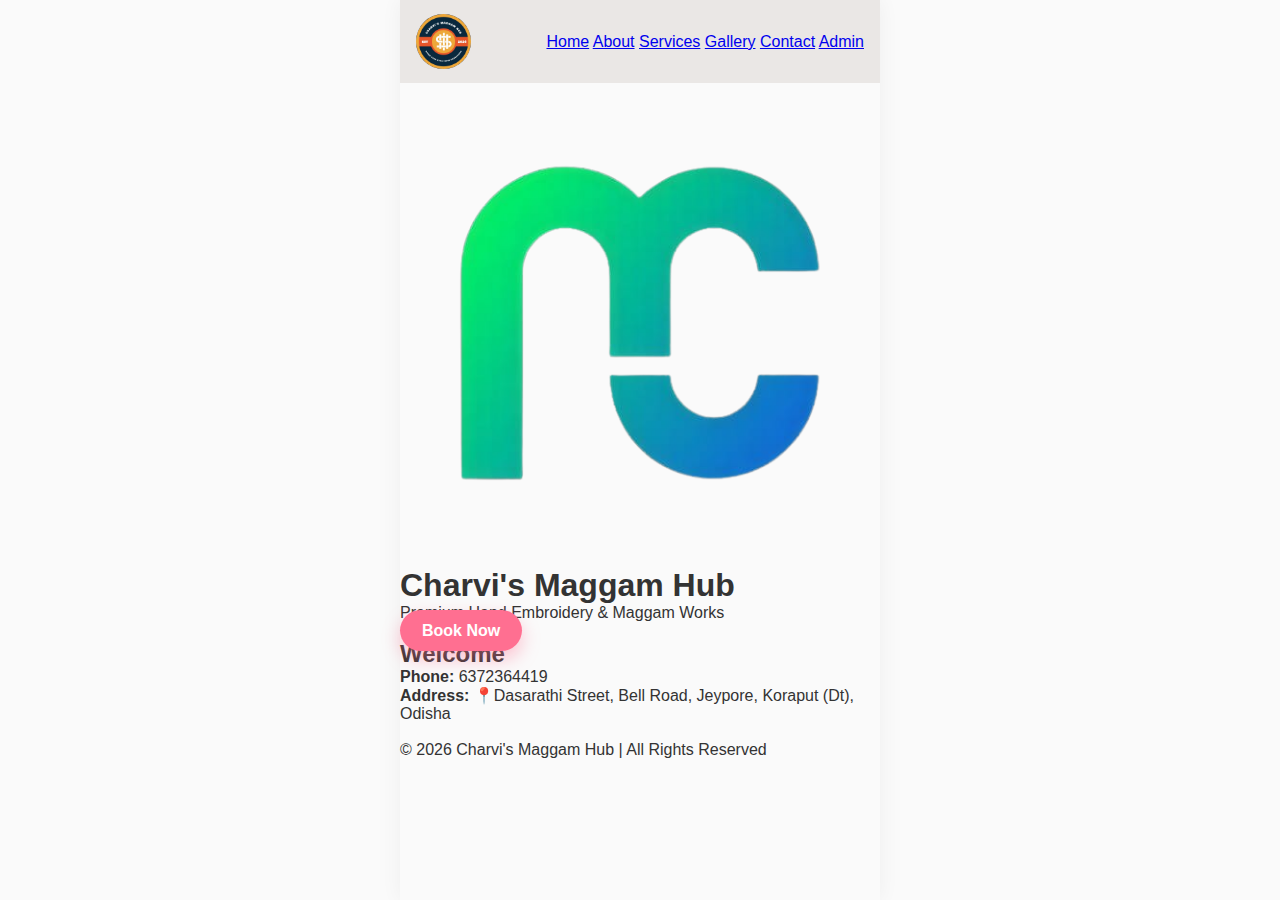
<file: index.html>
<!DOCTYPE html>
<html lang="en">
<head>
<meta charset="UTF-8">
<meta name="viewport" content="width=device-width, initial-scale=1">

<title>Home - Charvi's Maggam Hub</title>

<!-- SEO -->
<meta name="description" content="Charvi's Maggam Hub - Premium Bridal Maggam Work, Blouse Embroidery, Saree Work and Custom Embroidery in Jeypore, Odisha.">
<meta name="keywords" content="Maggam Work, Embroidery, Bridal Blouse, Odisha, Jeypore, Hand Work, Saree Work">
<meta name="author" content="Charvi's Maggam Hub">

<link rel="stylesheet" href="style.css">
</head>

<body>

<!-- Navbar -->
<header class="navbar">
  <img src="logo.png.jpg" class="nav-logo">
  <nav>
    <a href="index.html" class="active">Home</a>
    <a href="about.html">About</a>
    <a href="services.html">Services</a>
    <a href="gallery.html">Gallery</a>
    <a href="contact.html">Contact</a>
    <a href="admin.html">Admin</a>
  </nav>
</header>

<!-- Hero Section -->
<section class="hero">
  <img src="logo.png" class="logo">
  <h1>Charvi's Maggam Hub</h1>
  <p>Premium Hand Embroidery & Maggam Works</p>
  <a href="contact.html" class="btn">Book Now</a>
</section>

<!-- Welcome Section -->
<section class="sec">
<h2>Welcome</h2>
</section>

<!-- Footer -->
<footer>
  <p><strong>Phone:</strong> 6372364419</p>
  <p><strong>Address:</strong> 📍Dasarathi Street, Bell Road, Jeypore, Koraput (Dt), Odisha</p>
  <br>
  © 2026 Charvi's Maggam Hub | All Rights Reserved
</footer>

</body>
</html>
</file>
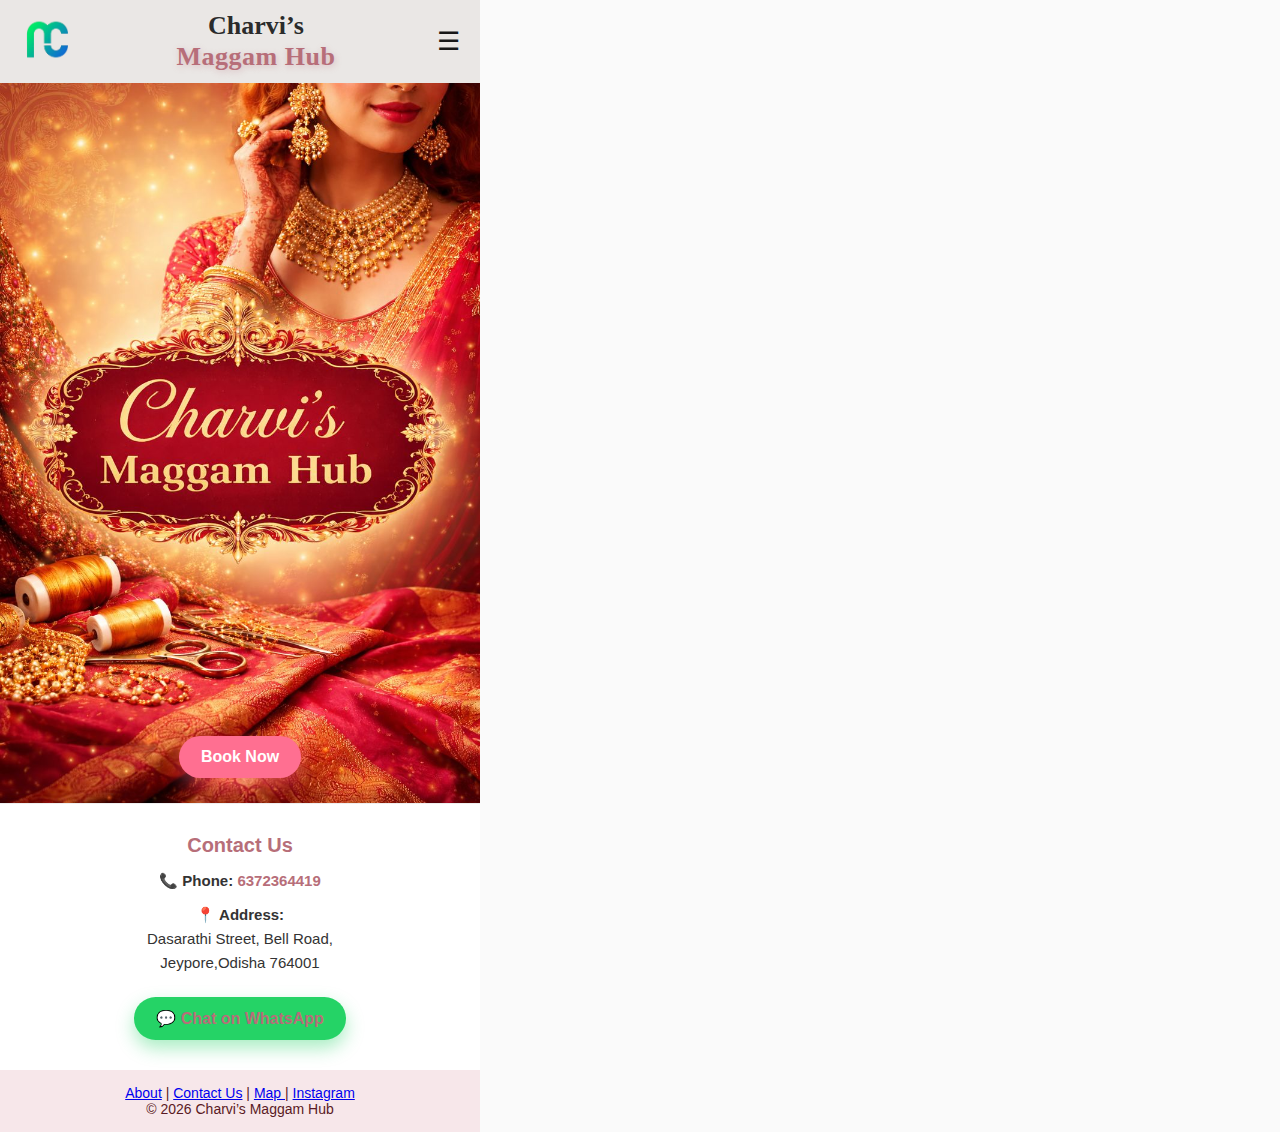
<file: frontend/index.html>
<!DOCTYPE html>
<html lang="en">
<head>
<meta charset="UTF-8">
<meta name="viewport" content="width=device-width, initial-scale=1">

<title>Home - Charvi's Maggam Hub</title>

<!-- SEO -->
<meta name="description" content="Charvi's Maggam Hub - Premium Bridal Maggam Work, Blouse Embroidery, Saree Work and Custom Embroidery in Jeypore, Odisha.">
<meta name="keywords" content="Maggam Work, Embroidery, Bridal Blouse, Odisha, Jeypore, Hand Work, Saree Work">
<meta name="author" content="Charvi's Maggam Hub">

<link rel="icon" type="image/png" href="favicon.png">
<link rel="stylesheet" href="style.css">
<link rel="manifest" href="manifest.json">
<meta name="theme-color" content="#b76e79">

</head>

<body>

<header class="navbar">
  <div class="nav-left">
    <img src="logo.png" class="nav-logo">
  </div>
  
  <div class="brand-text vertical">
  <span class="brand-normal">Charvi’s</span>
  <span class="brand-cursive">Maggam Hub</span>
</div>


  <!-- Toggle Icon -->
  <div class="menu-toggle" onclick="toggleMenu()">☰</div>

  <!-- Menu Links -->
  <nav id="navMenu" class="nav-menu">
    <a href="index.html">Home</a>
    <a href="gallery.html">Gallery</a>
    <a href="booking.html">Book Now</a>
    <a href="contact.html">Contact</a>
  </nav>
</header>


<!-- Hero Section -->
<section class="hero">
  <!-- Mobile banner (FULL IMAGE) -->
  <img src="banner-mobile.png" class="hero-img mobile-banner" alt="Charvi's Maggam Hub Mobile Banner">

  <div class="hero-content">
    <a href="booking.html" class="btn">Book Now</a>
  </div>
</section>

<!-- CONTACT DETAILS (HOME PAGE) -->
<section class="home-contact">
  <h3>Contact Us</h3>

  <p>
    📞 <strong>Phone:</strong>
    <a href="tel:6372364419">6372364419</a>
  </p>

  <p>
    📍 <strong>Address:</strong><br>
    Dasarathi Street, Bell Road,<br>
    Jeypore,Odisha 764001
  </p>

  <a href="https://wa.me/916372364419" class="whatsapp-btn" target="_blank">
    💬 Chat on WhatsApp
  </a>
</section>

<script>
function toggleMenu(){
  document.getElementById("navMenu").classList.toggle("show");
}
</script>
<!-- Footer -->
<footer class="footer">

  <div class="footer-links-inline">
    <a href="about.html"><i class="fa-solid fa-circle-info"></i> About</a>
    <span>|</span>

    <a href="#home-contact"><i class="fa-solid fa-phone"></i> Contact Us</a>
    <span>|</span>

    <a href="https://www.google.com/maps?q=Dasarathi+Street+Bell+Road+Jeypore+Odisha"
       target="_blank">
       <i class="fa-solid fa-location-dot"></i> Map
    </a>
    <span>|</span>

    <a href="https://www.instagram.com/YOUR_INSTAGRAM_ID" target="_blank">
      <i class="fa-brands fa-instagram"></i> Instagram
    </a>
  </div>

  <p class="footer-copy">
    © 2026 Charvi’s Maggam Hub
  </p>
</footer>

</body>
</html>
</file>
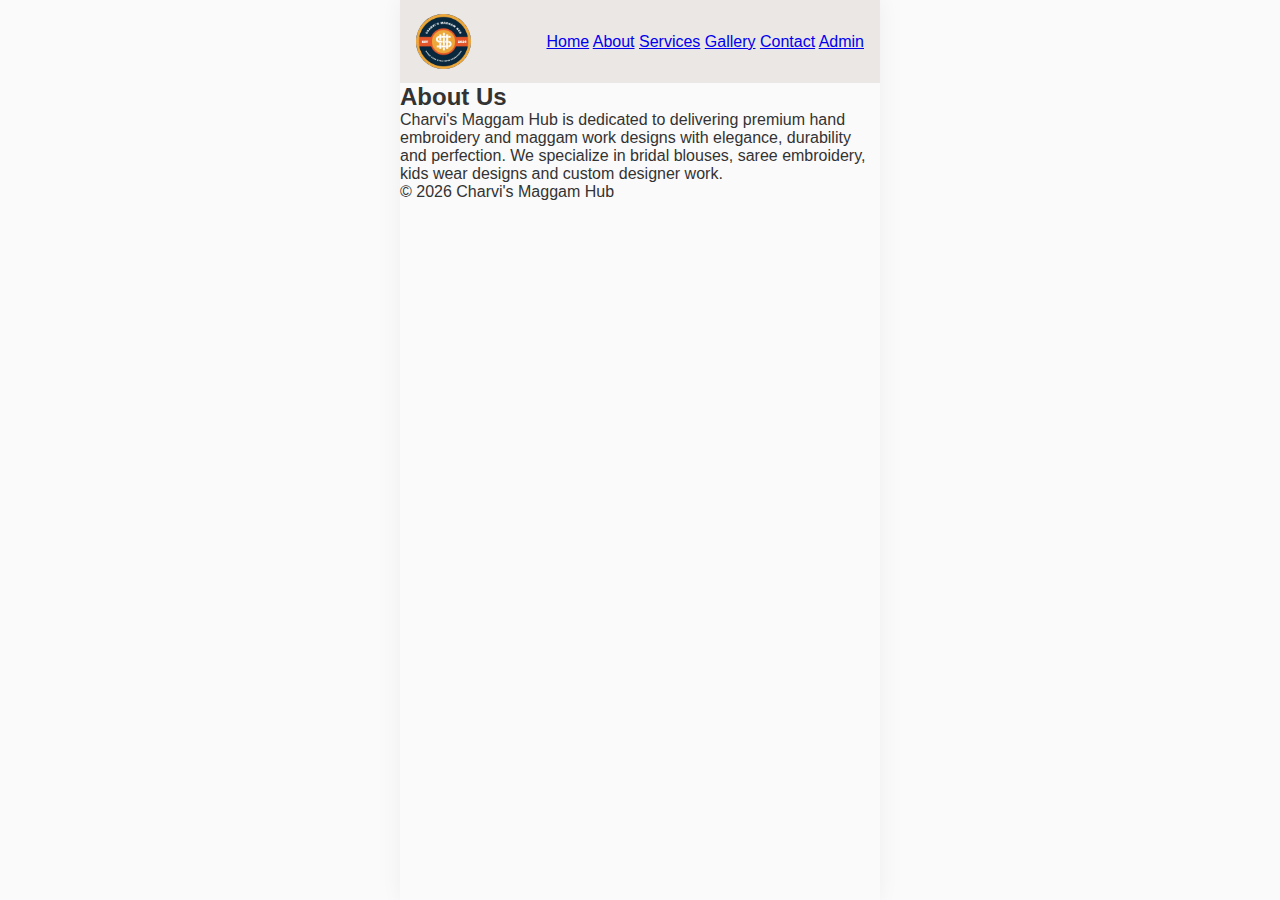
<file: about.html>
<!DOCTYPE html>
<html lang="en">
<head>
<meta charset="UTF-8">
<meta name="viewport" content="width=device-width, initial-scale=1">
<title>About - Charvi's Maggam Hub</title>
<link rel="stylesheet" href="style.css">
</head>

<body>

<header class="navbar">
<img src="logo.png.jpg" class="nav-logo">
<nav>
<a href="index.html">Home</a>
<a href="about.html" class="active">About</a>
<a href="services.html">Services</a>
<a href="gallery.html">Gallery</a>
<a href="contact.html">Contact</a>
<a href="admin.html">Admin</a>
</nav>
</header>

<section class="sec">
<h2>About Us</h2>
<p>
Charvi's Maggam Hub is dedicated to delivering premium hand embroidery and 
maggam work designs with elegance, durability and perfection. We specialize in 
bridal blouses, saree embroidery, kids wear designs and custom designer work.
</p>
</section>

<footer>© 2026 Charvi's Maggam Hub</footer>
</body>
</html>
</file>
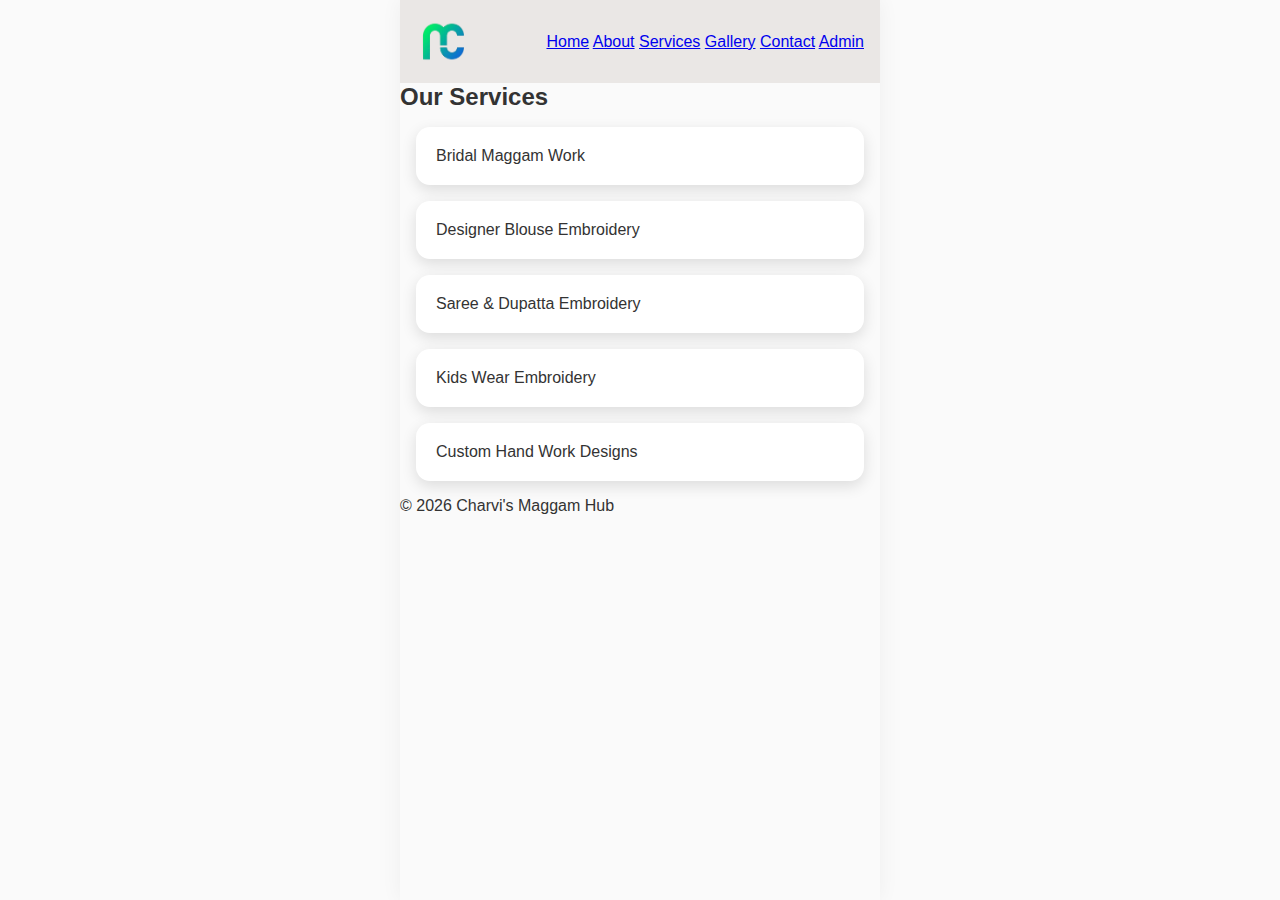
<file: services.html>
<!DOCTYPE html>
<html lang="en">
<head>
<meta charset="UTF-8">
<meta name="viewport" content="width=device-width, initial-scale=1">
<title>Services - Charvi's Maggam Hub</title>
<link rel="stylesheet" href="style.css">
</head>

<body>

<header class="navbar">
<img src="logo.png" class="nav-logo">
<nav>
<a href="index.html">Home</a>
<a href="about.html">About</a>
<a href="services.html" class="active">Services</a>
<a href="gallery.html">Gallery</a>
<a href="contact.html">Contact</a>
<a href="admin.html">Admin</a>
</nav>
</header>

<section class="sec">
<h2>Our Services</h2>

<div class="card">Bridal Maggam Work</div>
<div class="card">Designer Blouse Embroidery</div>
<div class="card">Saree & Dupatta Embroidery</div>
<div class="card">Kids Wear Embroidery</div>
<div class="card">Custom Hand Work Designs</div>

</section>

<footer>© 2026 Charvi's Maggam Hub</footer>
</body>
</html>
</file>
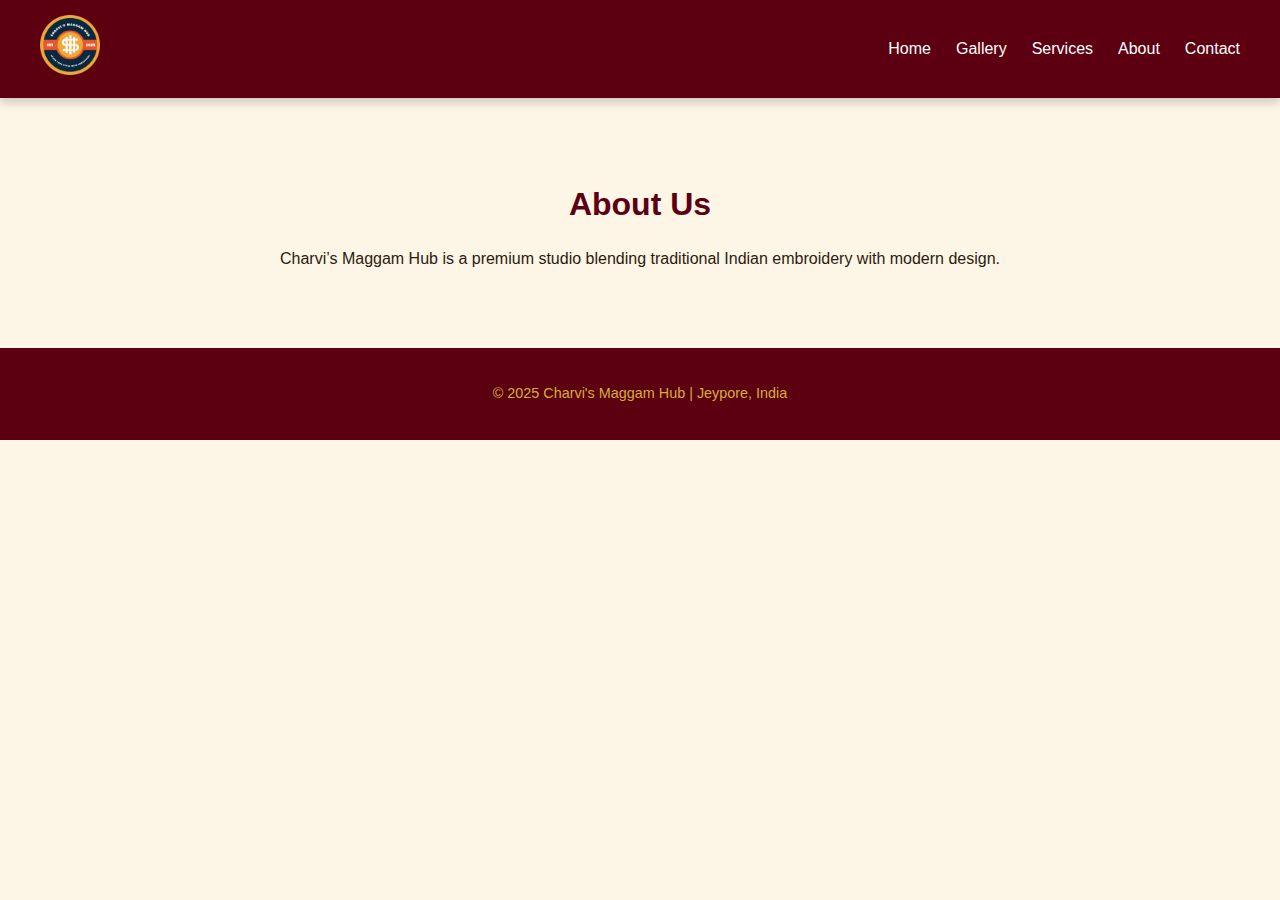
<file: Charvis_Maggam_Hub/about.html>
<!DOCTYPE html>
<html lang="en">
<head>
<meta charset="UTF-8">
<meta name="viewport" content="width=device-width, initial-scale=1.0">
<title>About | Charvi's Maggam Hub</title>
<link rel="stylesheet" href="assets/style.css">
</head>
<body>

<nav>
  <div class="logo"><a href="index.html"><img src="assets/images/logo.png.png" alt="Logo"></a></div>
  <ul id="nav-links"></ul>
</nav>

<section class="about-page">
  <h1>About Us</h1>
  <p id="about-text-display"></p>
</section>

<footer>
  <p>© 2025 Charvi's Maggam Hub | Jeypore, India</p>
</footer>

<script>
// Navigation menu
const navLinks = document.getElementById('nav-links');
const menu = JSON.parse(localStorage.getItem('navMenu')) || ["Home","Gallery","Services","About","Contact"];
navLinks.innerHTML = '';
menu.forEach(item=>{
  const li=document.createElement('li');
  const link=document.createElement('a');
  link.href=item.toLowerCase()+".html"; link.innerText=item; li.appendChild(link);
  navLinks.appendChild(li);
});

// About text
document.getElementById('about-text-display').innerText = localStorage.getItem('aboutText') || "Charvi’s Maggam Hub is a premium studio blending traditional Indian embroidery with modern design.";
</script>

</body>
</html>
</file>
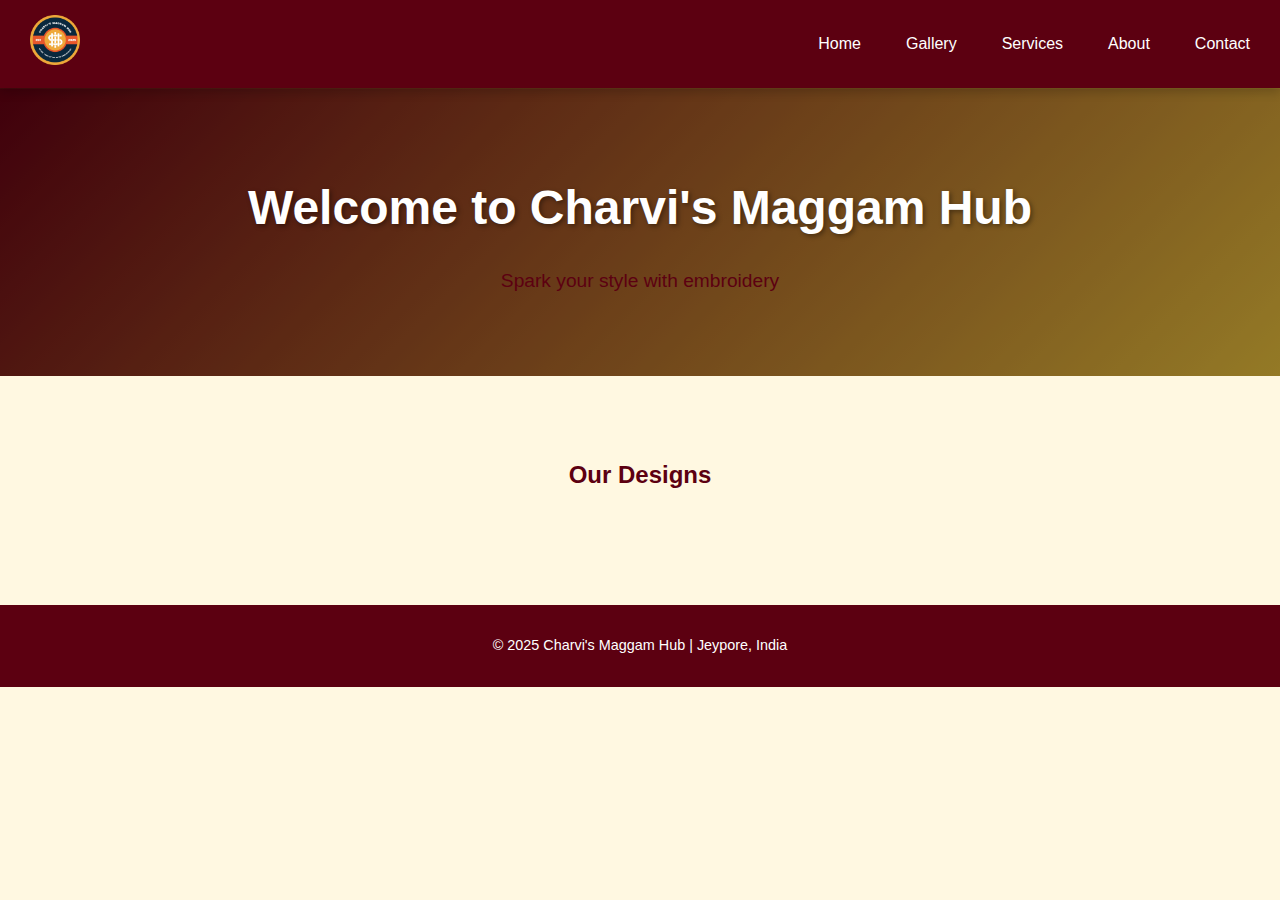
<file: Charvis_Maggam_Hub/gallery.html>
<!DOCTYPE html>
<html lang="en">
<head>
<meta charset="UTF-8">
<meta name="viewport" content="width=device-width, initial-scale=1.0">
<title>Gallery | Charvi's Maggam Hub</title>
<link rel="stylesheet" href="assets/style.css">
<style>
body { font-family: 'Poppins', sans-serif; background-color:#fff8e1; margin:0; }
nav { display:flex; justify-content:space-between; align-items:center; padding:15px 30px; background:#5c0011; }
nav .logo img { height:50px; }
nav ul { list-style:none; display:flex; gap:20px; margin:0; padding:0; }
nav ul li a { color:#fff; text-decoration:none; font-weight:500; }
.hero { text-align:center; padding:50px 20px; color:#5c0011; }
.gallery-container { display:flex; flex-wrap:wrap; gap:15px; padding:20px; justify-content:center; }
.gallery-container img, .gallery-container video { width:250px; border-radius:12px; }
</style>
</head>
<body>

<nav>
  <div class="logo"><a href="index.html"><img src="assets/images/logo.png.png" alt="Logo"></a></div>
  <ul id="nav-links"></ul>
</nav>

<section class="hero">
  <h1 id="hero-heading"></h1>
  <p id="hero-slogan"></p>
</section>

<section class="gallery">
  <h2 style="text-align:center; color:#5c0011;">Our Designs</h2>
  <div class="gallery-container" id="gallery-container"></div>
</section>

<footer style="text-align:center; padding:15px; background:#5c0011; color:#fff;">
  <p>© 2025 Charvi's Maggam Hub | Jeypore, India</p>
</footer>

<script>
// Navigation menu
const navLinks = document.getElementById('nav-links');
const menu = JSON.parse(localStorage.getItem('navMenu')) || ["Home","Gallery","Services","About","Contact"];
navLinks.innerHTML = '';
menu.forEach(item=>{
  const li=document.createElement('li');
  const link=document.createElement('a');
  link.href=item.toLowerCase()+".html"; link.innerText=item; li.appendChild(link);
  navLinks.appendChild(li);
});

// Hero
document.getElementById('hero-heading').innerText = localStorage.getItem('heroText') || "Welcome to Charvi's Maggam Hub";
document.getElementById('hero-slogan').innerText = localStorage.getItem('siteSlogan') || "Spark your style with embroidery";

// Gallery images
const galleryContainer = document.getElementById('gallery-container');
const galleryImages = JSON.parse(localStorage.getItem('galleryImages')) || [];
galleryImages.forEach(imgSrc=>{
  const img = document.createElement('img');
  img.src = imgSrc;
  galleryContainer.appendChild(img);
});

// Gallery videos
const galleryVideos = JSON.parse(localStorage.getItem('galleryVideos')) || [];
galleryVideos.forEach(videoSrc=>{
  const video = document.createElement('video');
  video.src = videoSrc;
  video.controls = true;
  galleryContainer.appendChild(video);
});
</script>

</body>
</html>
</file>
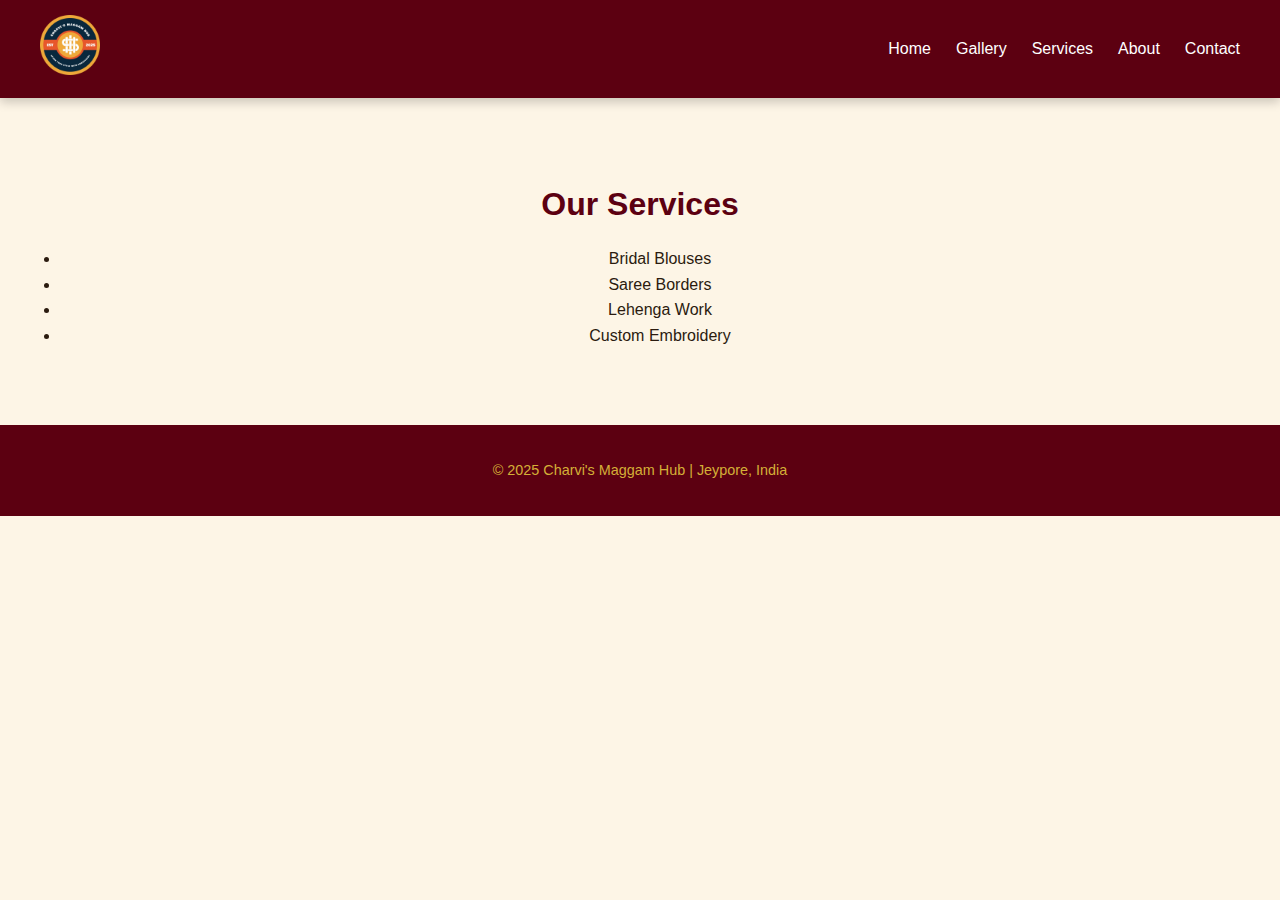
<file: Charvis_Maggam_Hub/services.html>
<!DOCTYPE html>
<html lang="en">
<head>
<meta charset="UTF-8">
<meta name="viewport" content="width=device-width, initial-scale=1.0">
<title>Services | Charvi's Maggam Hub</title>
<link rel="stylesheet" href="assets/style.css">
</head>
<body>

<nav>
  <div class="logo"><a href="index.html"><img src="assets/images/logo.png.png" alt="Logo"></a></div>
  <ul id="nav-links"></ul>
</nav>

<section class="services-page">
  <h1>Our Services</h1>
  <ul>
    <li>Bridal Blouses</li>
    <li>Saree Borders</li>
    <li>Lehenga Work</li>
    <li>Custom Embroidery</li>
  </ul>
</section>

<footer>
  <p>© 2025 Charvi's Maggam Hub | Jeypore, India</p>
</footer>

<script>
// Navigation menu
const navLinks = document.getElementById('nav-links');
const menu = JSON.parse(localStorage.getItem('navMenu')) || ["Home","Gallery","Services","About","Contact"];
navLinks.innerHTML = '';
menu.forEach(item=>{
  const li=document.createElement('li');
  const link=document.createElement('a');
  link.href=item.toLowerCase()+".html"; link.innerText=item; li.appendChild(link);
  navLinks.appendChild(li);
});
</script>

</body>
</html>
</file>
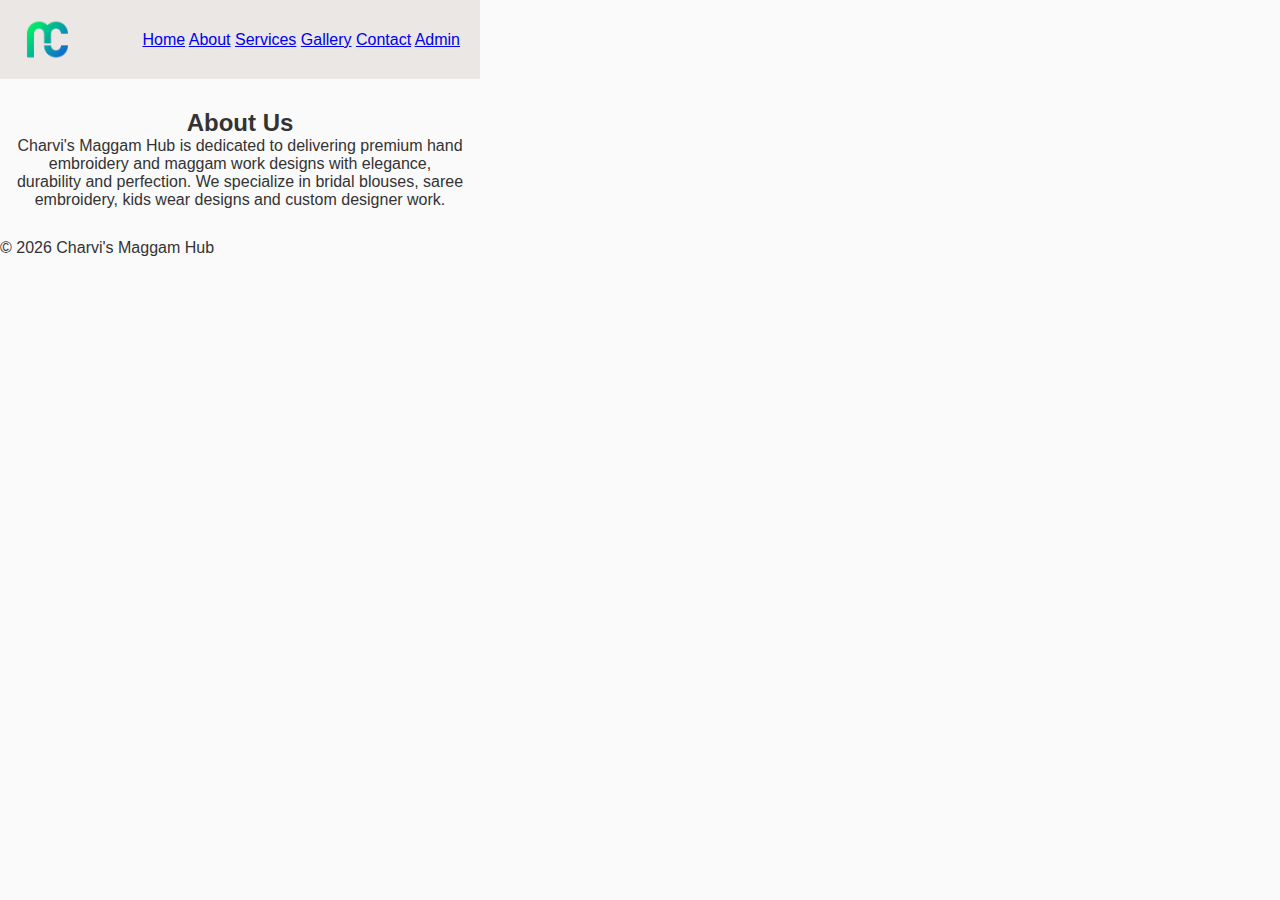
<file: frontend/about.html>
<!DOCTYPE html>
<html lang="en">
<head>
<meta charset="UTF-8">
<meta name="viewport" content="width=device-width, initial-scale=1">
<title>About - Charvi's Maggam Hub</title>
<link rel="icon" type="image/png" href="favicon.png">
<link rel="stylesheet" href="style.css">
<link rel="manifest" href="manifest.json">
<meta name="theme-color" content="#b76e79">
</head>

<body>

<header class="navbar">
<img src="logo.png" class="nav-logo">
<nav>
<a href="index.html">Home</a>
<a href="about.html" class="active">About</a>
<a href="services.html">Services</a>
<a href="gallery.html">Gallery</a>
<a href="contact.html">Contact</a>
<a href="admin.html">Admin</a>
</nav>
</header>

<section class="sec">
<h2>About Us</h2>
<p>
Charvi's Maggam Hub is dedicated to delivering premium hand embroidery and 
maggam work designs with elegance, durability and perfection. We specialize in 
bridal blouses, saree embroidery, kids wear designs and custom designer work.
</p>
</section>

<footer>© 2026 Charvi's Maggam Hub</footer>
</body>
</html>
</file>
<file: frontend/style.css>
*{
  margin:0;
  padding:0;
  box-sizing:border-box;
  font-family:Segoe UI, Arial, sans-serif;
}

/* ================= FORCE MOBILE VIEW ================= */
body{
  max-width:480px;          /* MOBILE ONLY */
  margin:0 auto;            /* center on desktop */
  background:#fafafa;
  color:#333;
}

/* ================= NAVBAR ================= */
/* ================= HAMBURGER MENU ================= */

/* NAVBAR */
.navbar{
  position:relative;
  display:flex;
  justify-content:space-between;
  align-items:center;
  padding:12px 20px;
  background:#eae7e5;
  color:rgb(23, 23, 23);
}

.nav-logo{
  width:55px;
  border-radius:50%;
}


/* ================= BRAND TEXT LOGO ================= */

.brand-text{
  display:flex;
  flex-direction:column;     /* 🔥 stack vertically */
  align-items:center;        /* center align */
  line-height:1.1;
}

/* Charvi’s – top text */
.brand-normal{
  font-family: 'DM Serif Display', serif;
  font-size:26px;
  font-weight:600;
  color:#2b2b2b;
}

/* Maggam Hub – bottom cursive */
.brand-cursive{
  font-family: "Brush Script MT", "Lucida Handwriting", cursive;
  font-size:26px;
  font-weight:700;
  color:#b76e79;
  letter-spacing:0.5px;
  margin-top:2px;
  text-shadow:1px 2px 6px rgba(183,110,121,0.35);
}



/* Toggle icon */
.menu-toggle{
  font-size:26px;
  cursor:pointer;
  user-select:none;
}

/* Menu */
.nav-menu{
  position:absolute;
  top:60px;
  right:15px;
  background:rgb(12, 12, 12);
  border-radius:14px;
  box-shadow:0 10px 30px rgba(244, 242, 242, 0.2);
  display:none;
  flex-direction:column;
  min-width:160px;
  overflow:hidden;
  z-index:999;
}

.nav-menu a{
  padding:12px 18px;
  text-decoration:none;
  color:#f3efef;
  font-weight:600;
  border-bottom:1px solid #eee;
}

.nav-menu a:last-child{
  border-bottom:none;
}

.nav-menu a:hover{
  background:#f6f4f4;
}

/* Show menu */
.nav-menu.show{
  display:flex;
}


/* ================= HERO (MOBILE ONLY) ================= */
.hero{
  position:relative;
}

.hero-img{
  width:100%;
  height:auto;              /* FULL IMAGE */
  object-fit:contain;       /* NO CROPPING */
  display:block;
}

/* Book Now button bottom-center */
.hero-content{
  position:absolute;
  left:0;
  right:0;
  bottom:25px;
  display:flex;
  justify-content:center;
}

/* Button */
.btn{
  background:#ff6f91;
  color:white;
  padding:12px 22px;
  border-radius:30px;
  text-decoration:none;
  font-size:16px;
  font-weight:600;
  box-shadow:0 8px 18px rgba(255,111,145,0.4);
}

/* ================= SECTIONS ================= */
.sec{
  padding:30px 16px;
  text-align:center;
}

/* ================= CARDS ================= */
.card{
  background:white;
  padding:18px;
  margin:12px auto;
  border-radius:14px;
  box-shadow:0 5px 15px rgba(0,0,0,0.12);
}

/* ================= GALLERY ================= */
.gallery{
  display:flex;
  flex-direction:column;
  gap:14px;
}

.gallery img{
  width:100%;
  border-radius:12px;
  box-shadow:0 5px 15px rgba(0,0,0,0.2);
}

/* ================= FORMS ================= */
.form{
  background:white;
  padding:20px;
  border-radius:16px;
  box-shadow:0 5px 15px rgba(0,0,0,0.12);
}

.form input,
.form textarea,
.form select{
  width:100%;
  padding:12px;
  margin:8px 0;
  border-radius:12px;
  border:1px solid #ccc;
  font-size:15px;
}

button{
  width:100%;
  padding:12px;
  background:#111;
  color:white;
  border:none;
  border-radius:14px;
  font-size:16px;
}

/* ================= FOOTER ================= */
/* ================= FOOTER WITH ICON LINKS ================= */

html, body {
  height: 100%;
  margin: 0;
}

.page-wrapper {
  min-height: 100vh;
  display: flex;
  flex-direction: column;
}

.main-content {
  flex: 1;
}

.footer {
  background: #f7e7ea;
  color: #5a1a24;
  text-align: center;
  padding: 15px;
  font-size: 14px;
}



/* ================= BOOKING FORM ================= */
.booking-wrapper{
  min-height:100vh;
  display:flex;
  justify-content:center;
  align-items:center;
  padding:30px 16px;
  background:linear-gradient(135deg,#ffe6f0,#fff0f6);
}

.booking-box{
  background:#fff;
  width:100%;
  padding:30px;
  border-radius:22px;
  box-shadow:0 20px 45px rgba(0,0,0,0.18);
  animation:fadeIn 0.8s ease;
}

.booking-box h2{
  text-align:center;
  color:#b0005c;
  font-size:26px;
  margin-bottom:6px;
}

.sub-text{
  text-align:center;
  color:#777;
  margin-bottom:22px;
  font-style:italic;
}

.input-group{
  margin-bottom:14px;
}

.input-group label{
  font-weight:600;
  margin-bottom:6px;
  display:block;
}

.input-group input,
.input-group select{
  width:100%;
  padding:13px;
  border-radius:14px;
  border:1px solid #ccc;
}

.booking-box button{
  margin-top:10px;
  padding:14px;
  border:none;
  border-radius:30px;
  background:linear-gradient(135deg,#ff2f92,#ff6fae);
  color:white;
  font-size:17px;
  font-weight:700;
}

#status{
  text-align:center;
  margin-top:14px;
  font-weight:600;
  color:#0a8a3a;
}

/* Animation */
@keyframes fadeIn{
  from{opacity:0; transform:translateY(20px);}
  to{opacity:1; transform:translateY(0);}
}

/* ================= ADMIN LOGIN ONLY ================= */
.admin-bg{
  min-height:100vh;
  background:linear-gradient(135deg,#fbe3ec,#fff);
  display:flex;
  justify-content:center;
  align-items:center;
}

.admin-login-card{
  background:white;
  padding:35px;
  width:100%;
  max-width:320px;
  border-radius:22px;
  text-align:center;
  box-shadow:0 20px 40px rgba(0,0,0,0.2);
}

.admin-logo{
  width:90px;
  height:90px;
  border-radius:50%;
  object-fit:cover;
  margin-bottom:15px;
  box-shadow:
    0 0 8px rgba(183,110,121,0.6),
    0 0 16px rgba(244,182,194,0.6);
}

.admin-login-card input{
  width:100%;
  padding:12px;
  margin:15px 0;
  border-radius:14px;
  border:1px solid #ccc;
}

.admin-login-card button{
  width:100%;
  padding:12px;
  background:#b76e79;
  color:white;
  border:none;
  border-radius:25px;
  font-weight:700;
}

/* ================= HOME CONTACT SECTION ================= */

.home-contact{
  padding:30px 16px;
  background:#fff;
  text-align:center;
  border-top:1px solid #eee;
}

.home-contact h3{
  color:#b76e79;
  margin-bottom:12px;
  font-size:20px;
}

.home-contact p{
  font-size:15px;
  color:#333;
  margin-bottom:10px;
  line-height:1.6;
}

.home-contact a{
  color:#b76e79;
  text-decoration:none;
  font-weight:600;
}

/* WhatsApp Button */
.whatsapp-btn{
  display:inline-block;
  margin-top:12px;
  padding:12px 22px;
  background:#25D366;
  color:white;
  border-radius:30px;
  font-weight:600;
  box-shadow:0 8px 18px rgba(37,211,102,0.4);
}

/* ================= ADMIN DASHBOARD ================= */

.admin-main{
  padding:90px 16px 30px;
}

.admin-section{
  margin-bottom:30px;
}

.admin-section h3{
  margin-bottom:12px;
  color:#b76e79;
}

.admin-header{
  position:fixed;
  top:0;
  left:0;
  right:0;
  background:#1b2230;
  color:white;
  display:flex;
  justify-content:space-between;
  align-items:center;
  padding:14px 16px;
}

.admin-brand{
  display:flex;
  align-items:center;
  gap:10px;
}

.admin-logo{
  width:40px;
  height:40px;
  border-radius:50%;
}

.admin-header button{
  background:#b76e79;
  border:none;
  color:white;
  padding:8px 14px;
  border-radius:20px;
}

/* ================= ADMIN GALLERY ================= */

.admin-gallery{
  display:grid;
  grid-template-columns:repeat(2,1fr);
  gap:12px;
}

.gallery-card{
  background:white;
  padding:10px;
  border-radius:14px;
  box-shadow:0 5px 15px rgba(0,0,0,0.15);
  text-align:center;
}

.gallery-card img{
  width:100%;
  border-radius:10px;
  margin-bottom:6px;
}

.gallery-card p{
  font-size:14px;
  margin-bottom:6px;
}

.gallery-card button{
  background:#b00020;
  color:white;
  border:none;
  padding:6px 10px;
  border-radius:10px;
  font-size:14px;
}


/* ================= EMBROIDERY PATTERN BACKGROUND ================= */

.embroidery-bg{
  background-color:#fffafc;

  background-image:
    radial-gradient(circle at 1px 1px, rgba(183,110,121,0.15) 1px, transparent 0),
    radial-gradient(circle at 6px 6px, rgba(183,110,121,0.08) 1px, transparent 0);

  background-size:12px 12px;
}

.success-box {
  margin-top: 20px;
  padding: 15px;
  background: #f7e7ea;
  border-radius: 10px;
  color: #5a1a24;
}
</file>
<file: Charvis_Maggam_Hub/assets/style.css>
/* -----------------------------------------
   Charvi’s Maggam Hub - Luxury Royal Theme
   ----------------------------------------- */

:root {
  --primary-color: #5c0011;     /* Deep Maroon */
  --secondary-color: #d4af37;   /* Gold */
  --accent-color: #fdf5e6;      /* Cream */
  --dark-text: #2b1b0f;
  --light-text: #5c4033;
  --radius: 15px;
  --shadow: rgba(0,0,0,0.2);
}

/* ------------------ Global Styles ------------------ */
body {
  font-family: 'Poppins', sans-serif;
  background-color: var(--accent-color);
  color: var(--dark-text);
  margin: 0;
  padding: 0;
  line-height: 1.6;
}

/* Headings */
h1, h2, h3, h4 {
  color: var(--primary-color);
  margin-bottom: 10px;
}

/* Links */
a {
  text-decoration: none;
  color: var(--primary-color);
}

a:hover {
  color: var(--secondary-color);
}

/* Sections */
section {
  padding: 60px 20px;
  text-align: center;
}

/* ------------------ Navbar ------------------ */
nav {
  display: flex;
  justify-content: space-between;
  align-items: center;
  background-color: var(--primary-color);
  padding: 15px 40px;
  position: sticky;
  top: 0;
  z-index: 1000;
  box-shadow: 0 4px 10px var(--shadow);
}

nav .logo img {
  height: 60px;
  width: auto;
  border-radius: 8px;
}

nav ul {
  list-style: none;
  display: flex;
  margin: 0;
  padding: 0;
}

nav ul li {
  margin-left: 25px;
}

nav ul li a {
  font-weight: 500;
  color: #fff;
  transition: color 0.3s;
}

nav ul li a:hover,
nav ul li a.active {
  color: var(--secondary-color);
  border-bottom: 2px solid var(--secondary-color);
  padding-bottom: 5px;
}

/* ------------------ Hero Section ------------------ */
/* Hero Section - Luxury Royal Theme */
.hero {
  background: linear-gradient(135deg, #5c0011, #d4af37);
  color: white;
  padding: 120px 20px;
  text-align: center;
  background-size: cover;
  background-position: center;
  position: relative;
  overflow: hidden;
}

.hero::after {
  content: '';
  position: absolute;
  top: 0;
  left: 0;
  width: 100%;
  height: 100%;
  background: rgba(0,0,0,0.3); /* subtle overlay for contrast */
  z-index: 0;
}

.hero h1,
.hero p,
.hero .btn {
  position: relative;
  z-index: 1;
}

.hero h1 {
  font-size: 3rem;
  margin-bottom: 15px;
  color: #ffffff; /* changed to white */
  text-shadow: 2px 2px 5px rgba(0,0,0,0.4);
}


.hero .slogan {
  font-size: 1.5rem;
  font-weight: 500;
  color: #ffd700; /* bright gold for emphasis */
  margin: 10px 0 20px 0;
  font-style: italic;
  text-shadow: 1px 1px 3px rgba(0,0,0,0.3);
}

.hero p {
  font-size: 1.2rem;
  margin-bottom: 30px;
}

.hero .btn {
  background-color: #d4af37;
  color: #5c0011;
  border: none;
  padding: 14px 30px;
  border-radius: 25px;
  font-size: 16px;
  font-weight: 600;
  cursor: pointer;
  transition: all 0.3s ease;
}

.hero .btn:hover {
  background-color: #ffd700; /* brighter gold on hover */
  color: #5c0011;
  transform: translateY(-4px) scale(1.05);
  box-shadow: 0 6px 15px rgba(0,0,0,0.3);
}


/* ------------------ About Section ------------------ */
#about {
  max-width: 900px;
  margin: 50px auto;
  background-color: #fff8e1; /* Cream background */
  padding: 50px 30px;
  border-radius: var(--radius);
  box-shadow: 0 8px 20px var(--shadow);
  text-align: left;
}

#about h2 {
  text-align: center;
  color: var(--primary-color);
  margin-bottom: 30px;
  font-size: 2rem;
}

#about p {
  font-size: 1.1rem;
  line-height: 1.8;
  margin-bottom: 20px;
  color: #5c4033;
}

#about img {
  display: block;
  margin: 30px auto 0 auto;
  width: 80%;
  max-width: 700px;
  border-radius: var(--radius);
  box-shadow: 0 6px 15px var(--shadow);
  transition: transform 0.3s ease;
}

#about img:hover {
  transform: scale(1.03);
}

/* ------------------ Why Choose Us Cards ------------------ */
#why-choose {
  margin-top: 50px;
  display: flex;
  flex-wrap: wrap;
  justify-content: center;
  gap: 25px;
}

#why-choose .service {
  background: #fff3e0;
  border-radius: var(--radius);
  box-shadow: 0 4px 12px var(--shadow);
  padding: 25px;
  max-width: 300px;
  flex: 1 1 250px;
  transition: transform 0.3s;
}

#why-choose .service:hover {
  transform: translateY(-5px);
}

#why-choose .service h3 {
  color: var(--primary-color);
  margin-bottom: 10px;
}

#why-choose .service p {
  color: var(--dark-text);
  font-size: 0.95rem;
}

/* ------------------ Footer ------------------ */
footer {
  background-color: var(--primary-color);
  color: var(--secondary-color);
  text-align: center;
  padding: 20px;
  font-size: 0.9rem;
}

/* ------------------ Responsive ------------------ */
@media (max-width: 768px) {
  nav ul {
    flex-direction: column;
    background: var(--primary-color);
    position: absolute;
    top: 70px;
    right: 0;
    width: 100%;
    display: none;
  }

  nav ul.show {
    display: block;
  }

  .hero h1 {
    font-size: 2rem;
  }

  .hero p {
    font-size: 1rem;
  }

  #why-choose {
    flex-direction: column;
    align-items: center;
  }
}
</file>
<file: style.css>
/* ================= RESET ================= */
*{
  margin:0;
  padding:0;
  box-sizing:border-box;
  font-family:Segoe UI, Arial, sans-serif;
}

html, body{
  height:100%;
}

/* ================= MOBILE ONLY LAYOUT ================= */
body{
  max-width:480px;       /* FORCE MOBILE WIDTH */
  margin:0 auto;         /* CENTER ON DESKTOP */
  background:#fafafa;
  color:#333;
  min-height:100vh;
  overflow-x:hidden;
  box-shadow:0 0 20px rgba(0,0,0,0.05);
}

/* ================= NAVBAR ================= */
.navbar{
  display:flex;
  justify-content:space-between;
  align-items:center;
  padding:14px 16px;
  background:#eae7e5;
}

.nav-logo{
  width:55px;
  border-radius:50%;
}

.menu-toggle{
  font-size:24px;
  cursor:pointer;
}

.nav-menu{
  position:absolute;
  top:65px;
  right:10px;
  background:#111;
  border-radius:12px;
  display:none;
  flex-direction:column;
  min-width:150px;
  z-index:999;
}

.nav-menu a{
  padding:12px;
  color:white;
  text-decoration:none;
  font-weight:600;
}

.nav-menu.show{
  display:flex;
}


/* ================= BRAND TEXT LOGO ================= */

.brand-text{
  display:flex;
  flex-direction:column;     /* 🔥 stack vertically */
  align-items:center;        /* center align */
  line-height:1.1;
}

/* Charvi’s – top text */
.brand-normal{
  font-family: 'DM Serif Display', serif;
  font-size:26px;
  font-weight:600;
  color:#2b2b2b;
}

/* Maggam Hub – bottom cursive */
.brand-cursive{
  font-family: "Alex Brush", cursive;
  font-size: 52px;              /* Slightly bigger */
  color: #D4AF37;
  letter-spacing: 1px;
  margin-top: 2px;

  /* Make text look thicker */
  text-shadow:
    1px 0 0 #D4AF37,
   -1px 0 0 #D4AF37,
    0 1px 0 #D4AF37,
    0 -1px 0 #D4AF37,
    2px 2px 6px rgba(0,0,0,0.25);

}


/* ================= HERO ================= */
.hero{
  position:relative;
}

.hero-img{
  width:100%;
  display:block;
}

.hero-content{
  position:absolute;
  bottom:25px;
  width:100%;
  display:flex;
  justify-content:center;
}

.btn{
  background:#ff6f91;
  color:white;
  padding:12px 22px;
  border-radius:30px;
  text-decoration:none;
  font-weight:600;
  box-shadow:0 8px 18px rgba(255,111,145,0.4);
}

/* ================= CARDS ================= */
.card{
  background:white;
  padding:20px;
  border-radius:14px;
  box-shadow:0 5px 15px rgba(0,0,0,0.12);
  margin:16px;
}

/* ================= FORMS ================= */
input, select, textarea{
  width:100%;
  padding:12px;
  margin:8px 0;
  border-radius:10px;
  border:1px solid #ccc;
}

button{
  width:100%;
  padding:12px;
  border:none;
  border-radius:10px;
  background:#b76e79;
  color:white;
  font-size:15px;
  cursor:pointer;
}

button:hover{
  opacity:0.9;
}

/* ================= BOOKING PAGE ================= */
.booking-wrapper{
  min-height:100vh;
  display:flex;
  justify-content:center;
  align-items:center;
  padding:20px;
  background:linear-gradient(135deg,#ffe6f0,#fff0f6);
}

.booking-box{
  background:white;
  padding:25px;
  border-radius:18px;
  width:100%;
  box-shadow:0 10px 30px rgba(0,0,0,0.15);
}

/* ================= ADMIN LOGIN ================= */
.admin-bg{
  background:linear-gradient(135deg,#b76e79,#f7e7ea);
  min-height:100vh;
  display:flex;
  justify-content:center;
  align-items:center;
}

.login-wrapper{
  width:100%;
  padding:20px;
}

.login-card{
  background:white;
  padding:35px;
  border-radius:16px;
  text-align:center;
  box-shadow:0 10px 30px rgba(0,0,0,0.1);
}

.error-text{
  color:red;
  font-size:14px;
  margin-top:10px;
}

/* ================= DASHBOARD ================= */
.dashboard-header{
  display:flex;
  justify-content:space-between;
  align-items:center;
  padding:15px;
  background:#1b2230;
  color:white;
}

.dashboard-header button{
  width:auto;
  padding:8px 14px;
}

/* ================= TABLE ================= */
.table-container{
  width:100%;
  overflow-x:auto;
  padding:15px;
}

#bookingTable{
  width:100%;
  border-collapse:collapse;
  min-width:600px;
  background:white;
  border-radius:12px;
  overflow:hidden;
}

#bookingTable th,
#bookingTable td{
  padding:10px;
  border-bottom:1px solid #eee;
  text-align:center;
  font-size:13px;
}

#bookingTable th{
  background:#f4eff0;
}

/* ================= UPLOAD BOX ================= */
.drop-area{
  border:2px dashed #b76e79;
  padding:25px;
  text-align:center;
  border-radius:12px;
  margin:15px;
  background:white;
  cursor:pointer;
}

.drop-area.dragover{
  background:#fff3f5;
}

/* ================= GALLERY ================= */
.gallery{
  display:grid;
  grid-template-columns:repeat(2,1fr);
  gap:12px;
  padding:15px;
}

.gallery-item{
  position:relative;
  border-radius:10px;
  overflow:hidden;
}

.gallery-item img{
  width:100%;
  height:180px;
  object-fit:cover;
}

.delete-btn{
  position:absolute;
  top:6px;
  right:6px;
  background:red;
  color:white;
  border:none;
  padding:4px 6px;
  border-radius:5px;
  font-size:12px;
  cursor:pointer;
}

/* ================= FOOTER ================= */
.footer{
  text-align:center;
  padding:15px;
  font-size:14px;
  background:#f7e7ea;
}

/* ================= IMAGES FIX ================= */
img{
  max-width:100%;
  height:auto;
}

/* ================= SCROLL FIX ================= */
::-webkit-scrollbar{
  width:6px;
}
::-webkit-scrollbar-thumb{
  background:#ccc;
  border-radius:10px;
}


.stats-box{
  background:white;
  margin:15px;
  padding:20px;
  border-radius:14px;
  text-align:center;
  box-shadow:0 5px 15px rgba(0,0,0,0.1);
}

.stats-box h3{
  font-size:16px;
  margin-bottom:10px;
  color:#b76e79;
}

.stats-box p{
  font-size:28px;
  font-weight:bold;
  color:#333;
}

.stats-grid{
  display:grid;
  grid-template-columns:1fr 1fr;
  gap:12px;
  padding:15px;
}

.stat-card{
  background:white;
  padding:20px;
  border-radius:12px;
  text-align:center;
  box-shadow:0 5px 15px rgba(0,0,0,0.1);
}

.sidebar ul li{
  padding:12px 0;
  border-bottom:1px solid rgba(255,255,255,0.2);
}

/* ===== ADMIN COLORFUL SIDEBAR ===== */

.admin-layout{
  display:flex;
  min-height:100vh;
}

.sidebar{
  width:140px;
  background:linear-gradient(180deg,#ff6f91,#b76e79);
  padding:15px 10px;
  color:white;
}

.admin-title{
  text-align:center;
  margin-bottom:20px;
  font-size:16px;
  font-weight:bold;
}

.sidebar-menu{
  display:flex;
  flex-direction:column;
  gap:10px;
}

.menu-item{
  padding:10px;
  background:rgba(255,255,255,0.2);
  border-radius:12px;
  cursor:pointer;
  text-align:center;
  font-size:14px;
  transition:0.3s;
}

.menu-item:hover{
  background:rgba(255,255,255,0.35);
}

.menu-item.active{
  background:white;
  color:#b76e79;
  font-weight:bold;
}

.logout-btn{
  background:#ff4d4d;
}

.logout-btn:hover{
  background:#ff1a1a;
}

/* ===== MAIN CONTENT ===== */

.main-content{
  flex:1;
  padding:15px;
  background:#fdf7f8;
}

/* ===== COLORFUL STAT CARDS ===== */

.stats-grid{
  display:grid;
  grid-template-columns:1fr;
  gap:15px;
}

.stat-card{
  padding:20px;
  border-radius:18px;
  color:white;
  text-align:center;
  font-weight:bold;
  box-shadow:0 8px 20px rgba(0,0,0,0.1);
}

.stat-card.pink{
  background:linear-gradient(135deg,#ff6f91,#ff9472);
}

.stat-card.purple{
  background:linear-gradient(135deg,#a18cd1,#fbc2eb);
}

.stat-card p{
  font-size:26px;
  margin-top:10px;
}

/* ================= CONTACT CARD DESIGN ================= */

.home-contact-section {
  padding: 40px 16px;
  display: flex;
  justify-content: center;
}

.contact-card {
  background: #ffffff;
  width: 100%;
  max-width: 420px;
  padding: 30px 20px;
  border-radius: 20px;
  box-shadow: 0 15px 40px rgba(0,0,0,0.12);
  text-align: center;
  animation: fadeIn 0.6s ease;
}

.contact-card h3 {
  color: #b76e79;
  margin-bottom: 25px;
  font-size: 22px;
}

.contact-item {
  display: flex;
  align-items: center;
  justify-content: flex-start;
  gap: 10px;
  margin-bottom: 15px;
  background: #fdf4f6;
  padding: 12px;
  border-radius: 12px;
}

.contact-item span {
  font-size: 18px;
}

.contact-item p {
  margin: 0;
  font-size: 15px;
  color: #333;
}

.contact-item a {
  text-decoration: none;
  color: #b76e79;
  font-weight: 600;
}

.whatsapp-btn {
  display: block;
  margin-top: 20px;
  padding: 12px;
  border-radius: 30px;
  background: linear-gradient(135deg, #25D366, #1ebe5d);
  color: white;
  font-weight: 600;
  text-decoration: none;
  box-shadow: 0 10px 20px rgba(37,211,102,0.4);
  transition: 0.3s;
}

.whatsapp-btn:hover {
  transform: scale(1.03);
}
</file>
